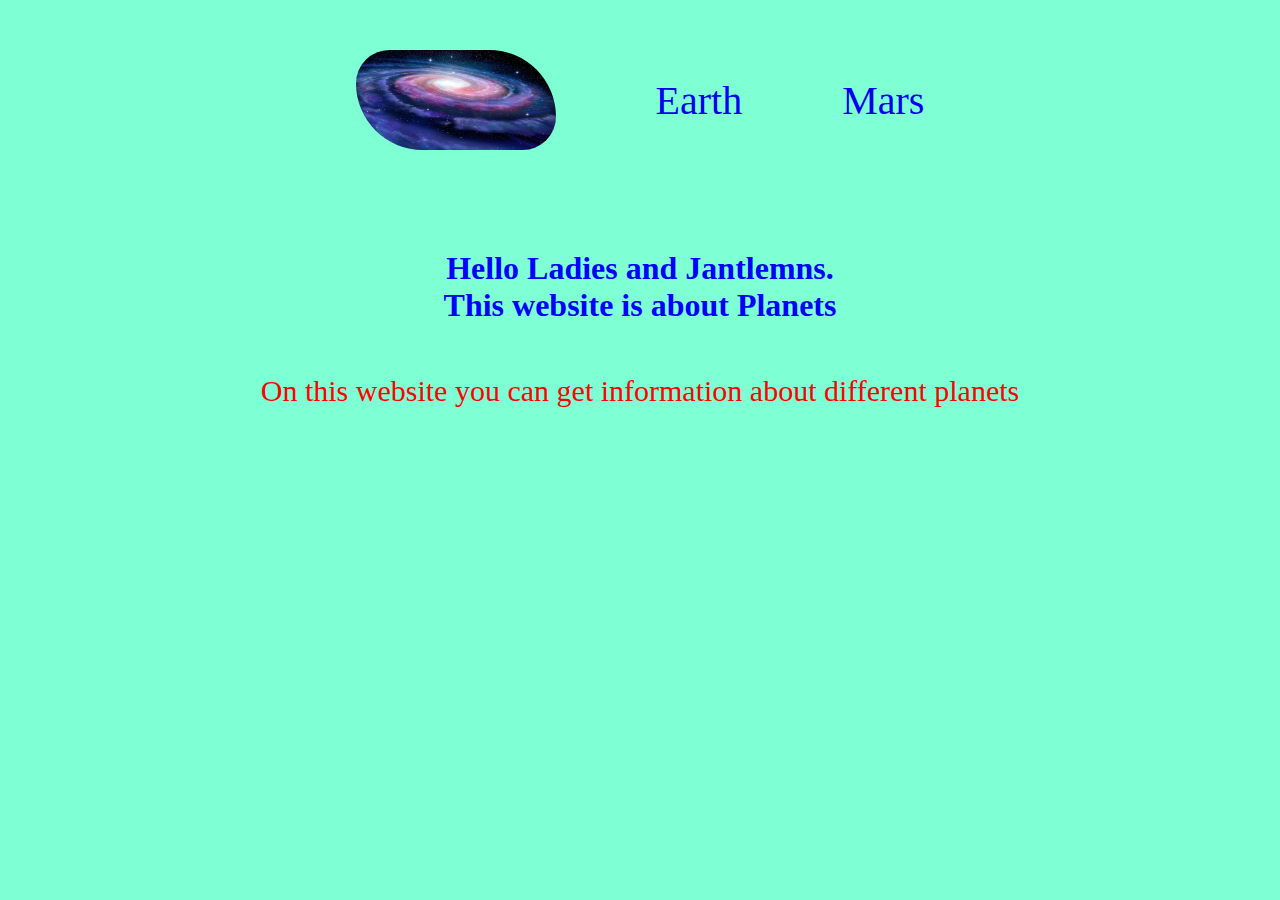
<file: index.html>
<!DOCTYPE html>
<html lang="en">
  <head>
    <meta charset="UTF-8" />
    <meta name="viewport" content="width=device-width, initial-scale=1.0" />

    <link rel="stylesheet" href="style.css" />
    <title>website about Planets</title>
  </head>
  <body>
    <header>
      <nav>
        <img src="galactic.jpg" alt="galactic" />
        <a href="earth.html">Earth</a>
        <a href="mars.html">Mars</a>
      </nav>
    </header>
    <h1>
      Hello Ladies and Jantlemns.<br />
      This website is about Planets
    </h1>
    <p>On this website you can get information about different planets</p>
  </body>
</html>
</file>
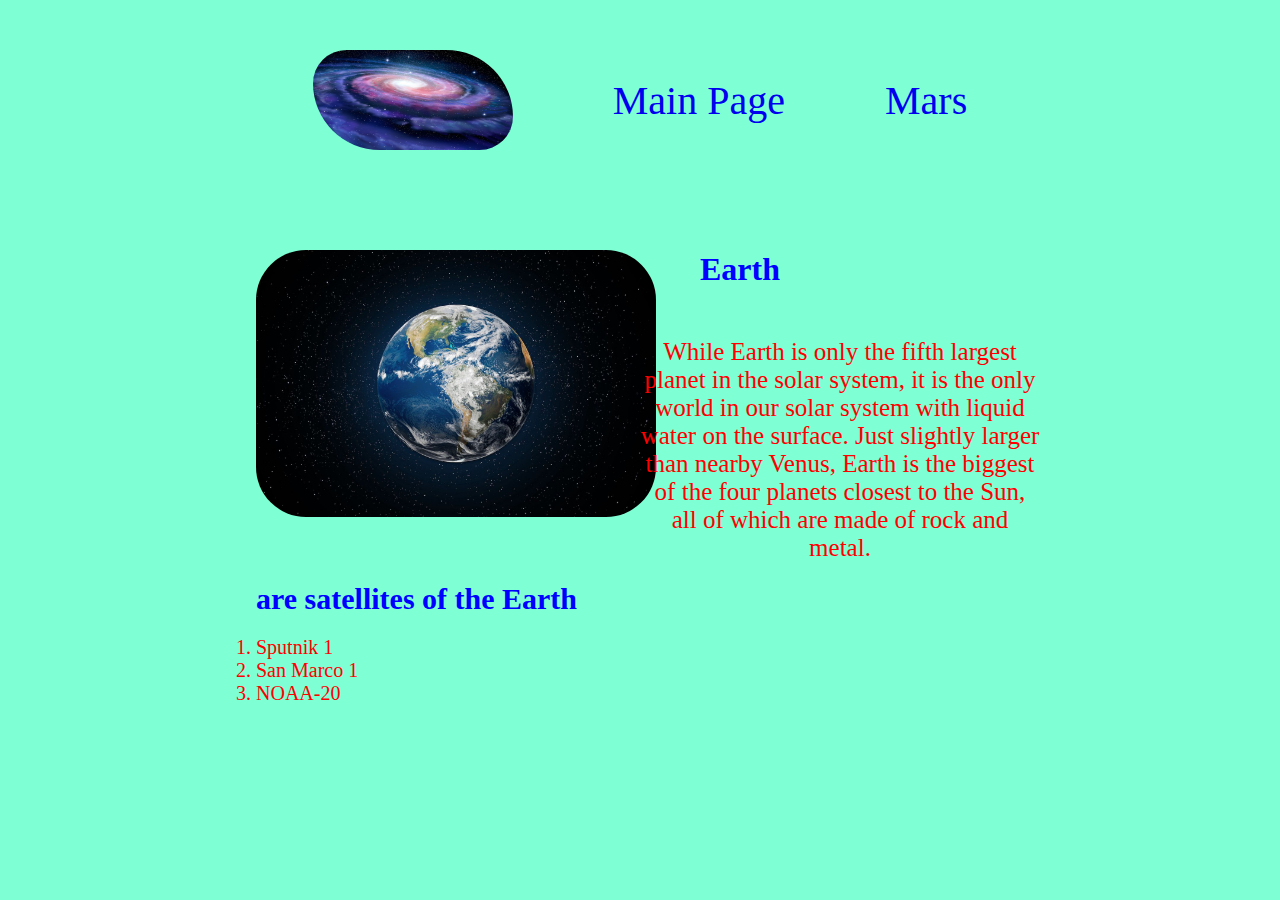
<file: earth.html>
<!DOCTYPE html>
<html lang="en">
  <head>
    <meta charset="UTF-8" />
    <meta name="viewport" content="width=device-width, initial-scale=1.0" />

    <link rel="stylesheet" href="style.css" />
    <title>website about Planets</title>
  </head>
  <body>
    <header>
      <nav>
        <img src="galactic.jpg" alt="galactic" />
        <a href="index.html">Main Page</a>
        <a href="mars.html">Mars</a>
      </nav>
    </header>
    <img class="earth" src="earth.jpg" alt="" />
    <h1 class="earth_h1">Earth</h1>
    <p class="earth_p">
      While Earth is only the fifth largest planet in the solar system, it is
      the only world in our solar system with liquid water on the surface. Just
      slightly larger than nearby Venus, Earth is the biggest of the four
      planets closest to the Sun, all of which are made of rock and metal.
    </p>
    <h3>are satellites of the Earth</h3>
    <ol>
      <li>Sputnik 1</li>
      <li>San Marco 1</li>
      <li>NOAA-20</li>
    </ol>
  </body>
</html>
</file>
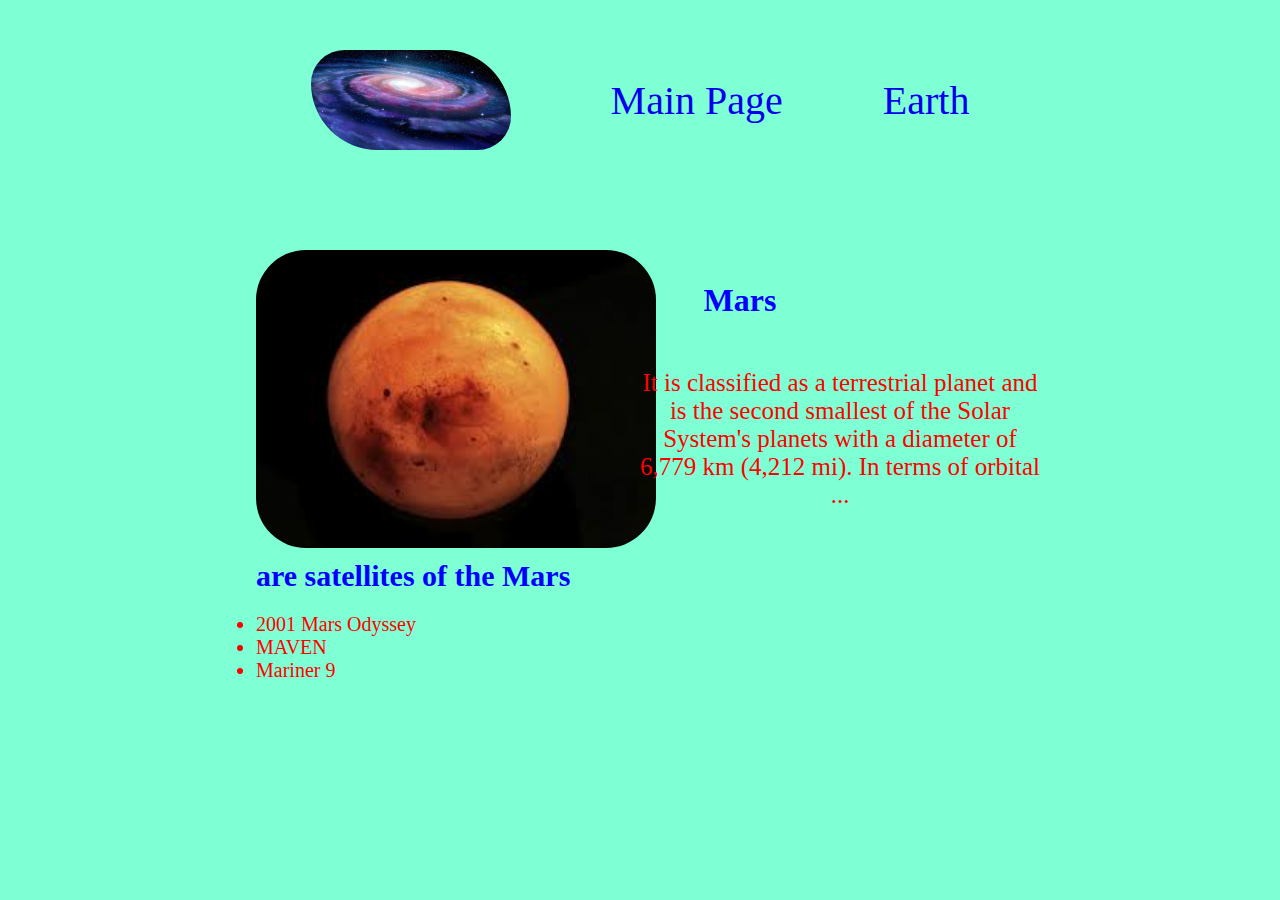
<file: mars.html>
<!DOCTYPE html>
<html lang="en">
  <head>
    <meta charset="UTF-8" />
    <meta name="viewport" content="width=device-width, initial-scale=1.0" />

    <link rel="stylesheet" href="style.css" />
    <title>website about Planets</title>
  </head>
  <body>
    <header>
      <nav>
        <img src="galactic.jpg" alt="galactic" />
        <a href="index.html">Main Page</a>
        <a href="earth.html">Earth</a>
      </nav>
    </header>
    <img class="earth" src="mars.jfif" alt="" />
    <h1 class="earth_h1">Mars</h1>
    <p class="earth_p">
      It is classified as a terrestrial planet and is the second smallest of the
      Solar System's planets with a diameter of 6,779 km (4,212 mi). In terms of
      orbital ...
    </p>
    <h3 class="mars_h3">are satellites of the Mars</h3>
    <ul>
      <li>2001 Mars Odyssey</li>
      <li>MAVEN</li>
      <li>Mariner 9</li>
    </ul>
  </body>
</html>
</file>
<file: style.css>
*{
    padding: 0;
    margin: 0;
    text-decoration: none;
    
}
body{
    background-color: aquamarine;
}
header nav img{
    width: 200px;
    height: 100px;
    border-radius: 100px 200px;
}
header nav{
    display: flex;
    flex-direction: row;
    align-items: center;
    justify-content: center;
    gap: 100px;
    font-size: 40px;
    margin-top: 50px;
}
header nav a:hover{
    color: red;
    transition: .3s;
}
h1{
    text-align: center;
    margin-top: 100px;
    color: blue;
}
p{
    text-align: center;
    font-size: 30px;
    color: red;
    margin-top: 50px;
}



.earth{
    margin-left: 20%;
    width: 400px;
    margin-top: 100px;
    border-radius: 50px;
}
.earth_h1{
    margin-left: 200px;
    margin-top: -270px;
}
.earth_p{
    text-align: center;
    width: 400px;
    font-size: 25px;
    margin-left: 50%;
}



h3{
    margin-left: 20%;
    margin-top: 20px;
    color: blue;
    font-size: 30px;
}
ol{
    margin-left: 20%;
    margin-top: 20px;
    color: red;
    font-size: 20px;
}



ul{
    margin-left: 20%;
    margin-top: 20px;
    color: red;
    font-size: 20px;
}
.mars_h3{
    margin-top: 50px;
}
</file>
